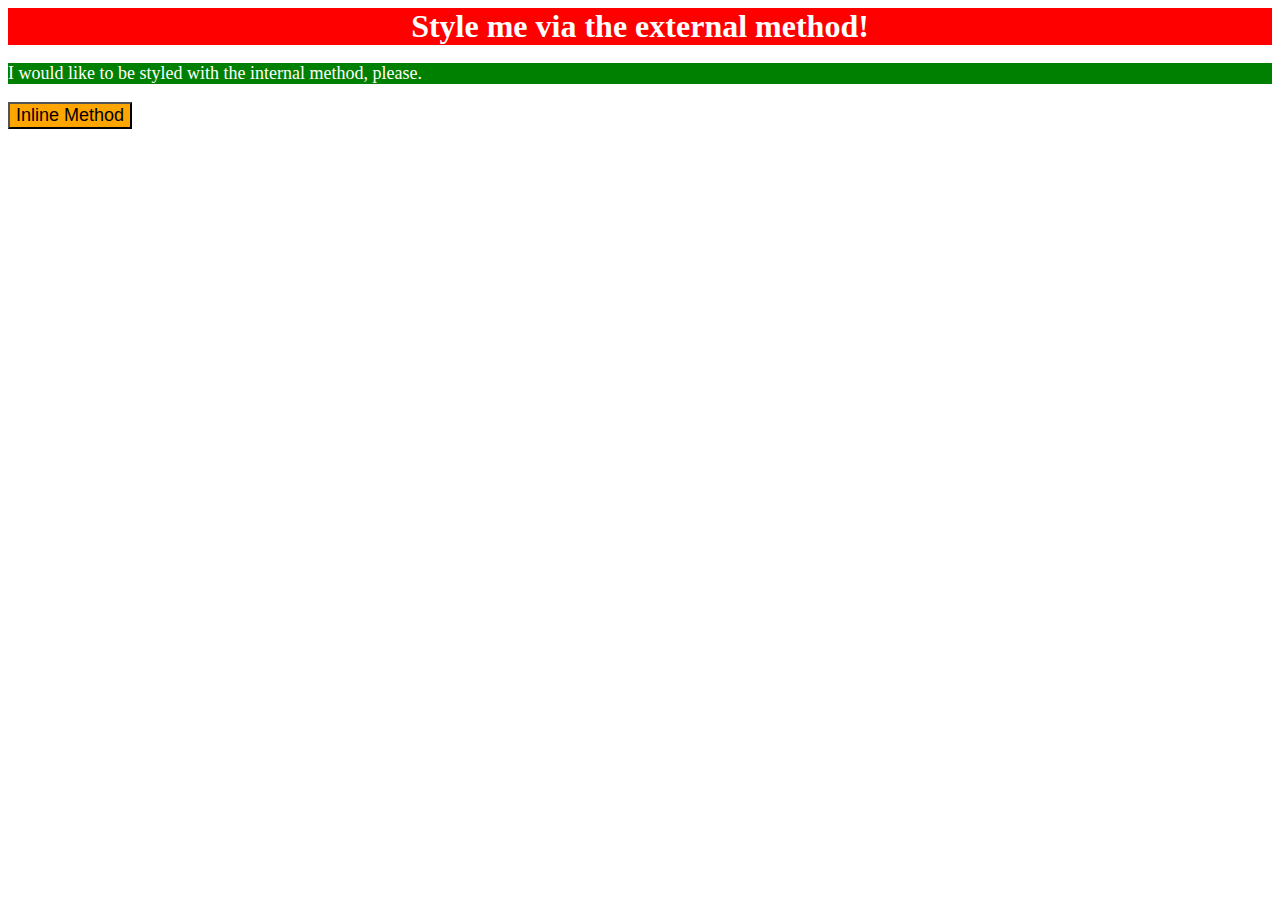
<file: 01-css-methods/index.html>
<!DOCTYPE html>
<html lang="en">
  <head>
    <meta charset="UTF-8">
    <meta http-equiv="X-UA-Compatible" content="IE=edge">
    <meta name="viewport" content="width=device-width, initial-scale=1.0">
    <title>Methods for Adding CSS</title>
    <link rel="stylesheet" href="styles.css">
    <style>
      p {
        color:white;
        background-color:green;
        font-size:18px;  
      }
    </style>
  </head>
  <body>
    <div>Style me via the external method!</div>
    <p>I would like to be styled with the internal method, please.</p>
    <button style="background-color:orange; font-size:18px;">Inline Method</button>
  </body>
</html>
</file>
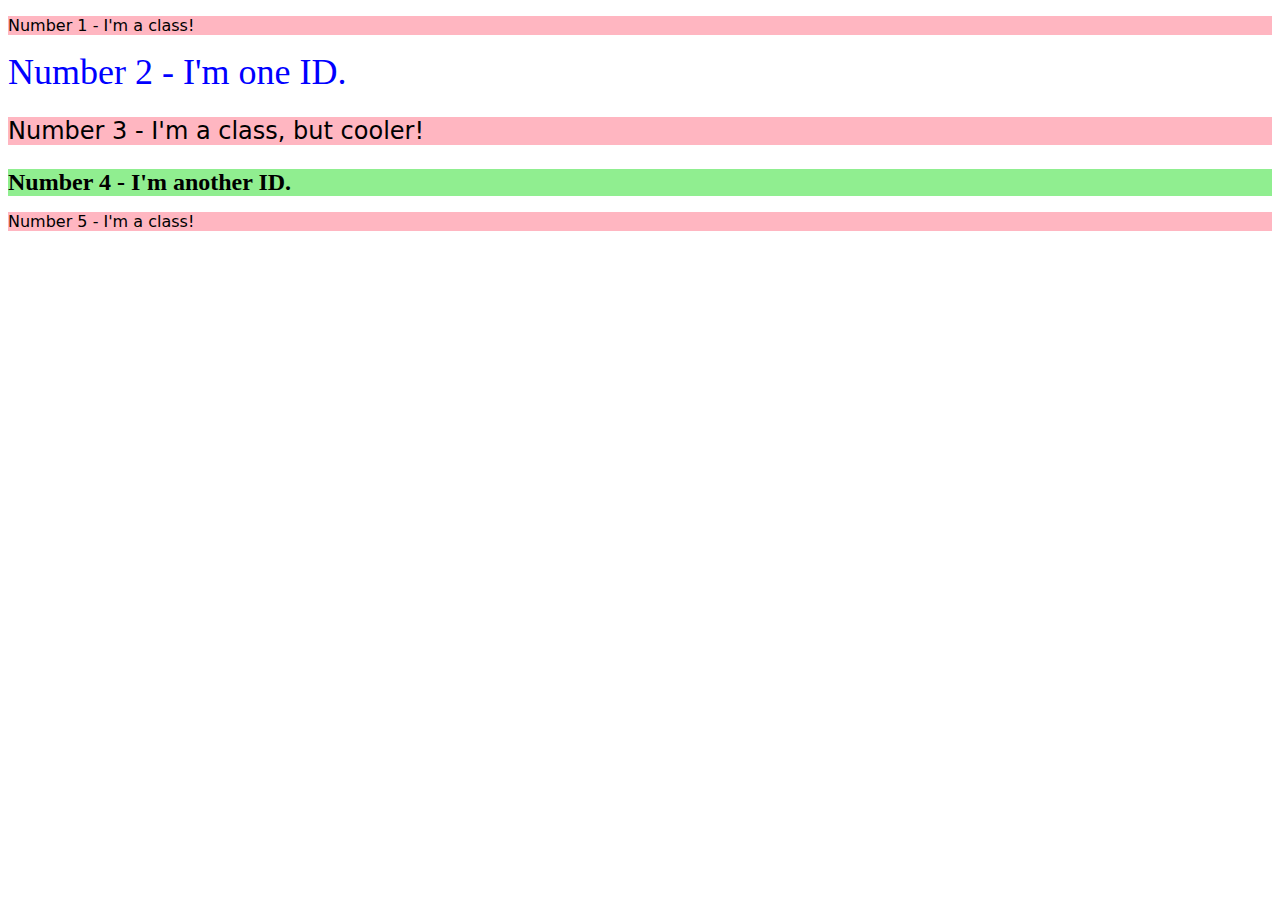
<file: 02-class-id-selectors/index.html>
<!DOCTYPE html>
<html lang="en">
  <head>
    <meta charset="UTF-8">
    <meta http-equiv="X-UA-Compatible" content="IE=edge">
    <meta name="viewport" content="width=device-width, initial-scale=1.0">
    <title>Class and ID Selectors</title>
    <link rel="stylesheet" href="style.css">
  </head>
  <body>
    <p class="odd-number">Number 1 - I'm a class!</p>
    <div id="first-id">Number 2 - I'm one ID.</div>
    <p class="odd-number cooler">Number 3 - I'm a class, but cooler!</p>
    <div id="second-id">Number 4 - I'm another ID.</div>
    <p class="odd-number">Number 5 - I'm a class!</p>
  </body>
</html>
</file>
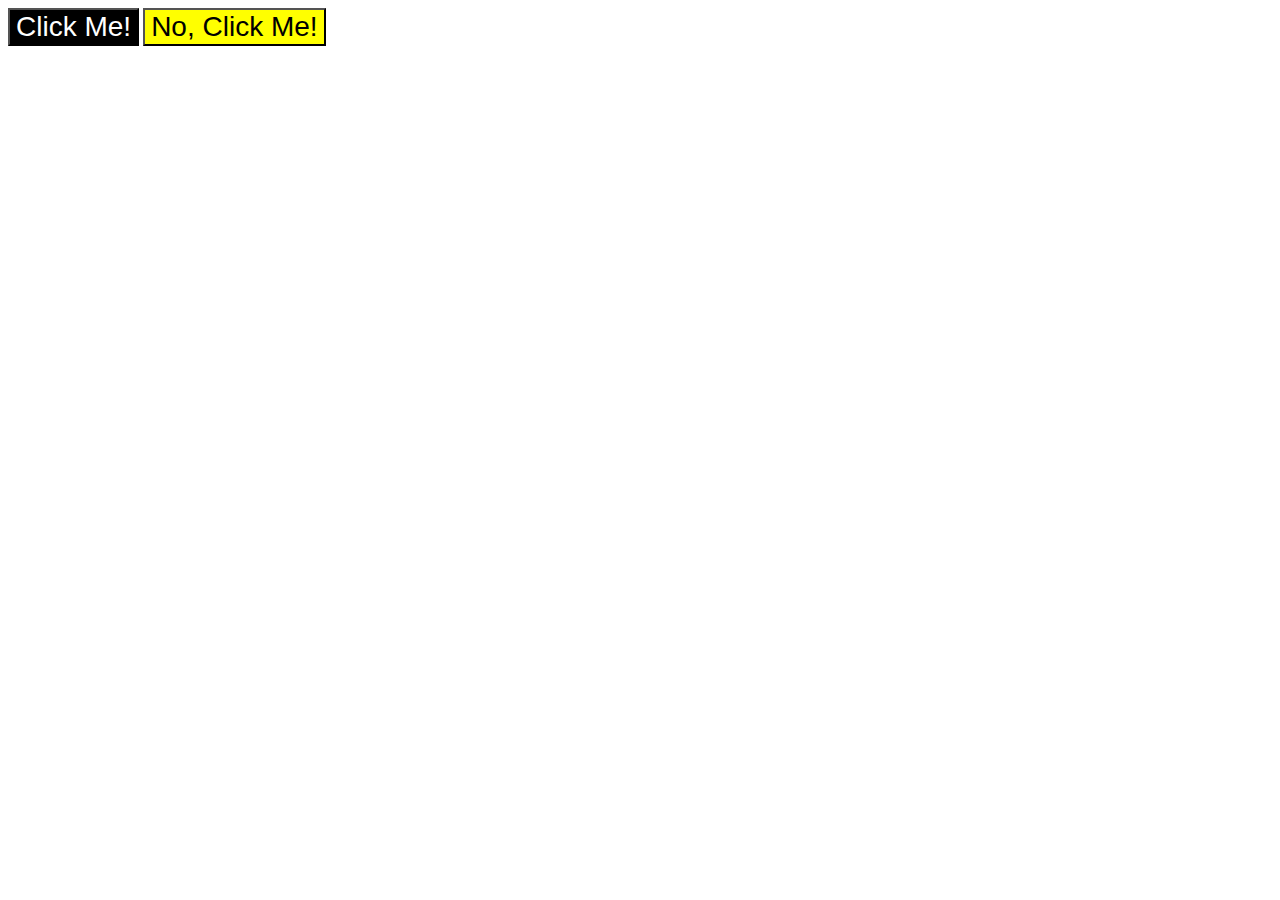
<file: 03-grouping-selectors/index.html>
<!DOCTYPE html>
<html lang="en">
  <head>
    <meta charset="UTF-8">
    <meta http-equiv="X-UA-Compatible" content="IE=edge">
    <meta name="viewport" content="width=device-width, initial-scale=1.0">
    <title>Grouping Selectors</title>
    <link rel="stylesheet" href="style.css">
  </head>
  <body>
    <button class="button1">Click Me!</button>
    <button class="button2">No, Click Me!</button>
  </body>
</html>
</file>
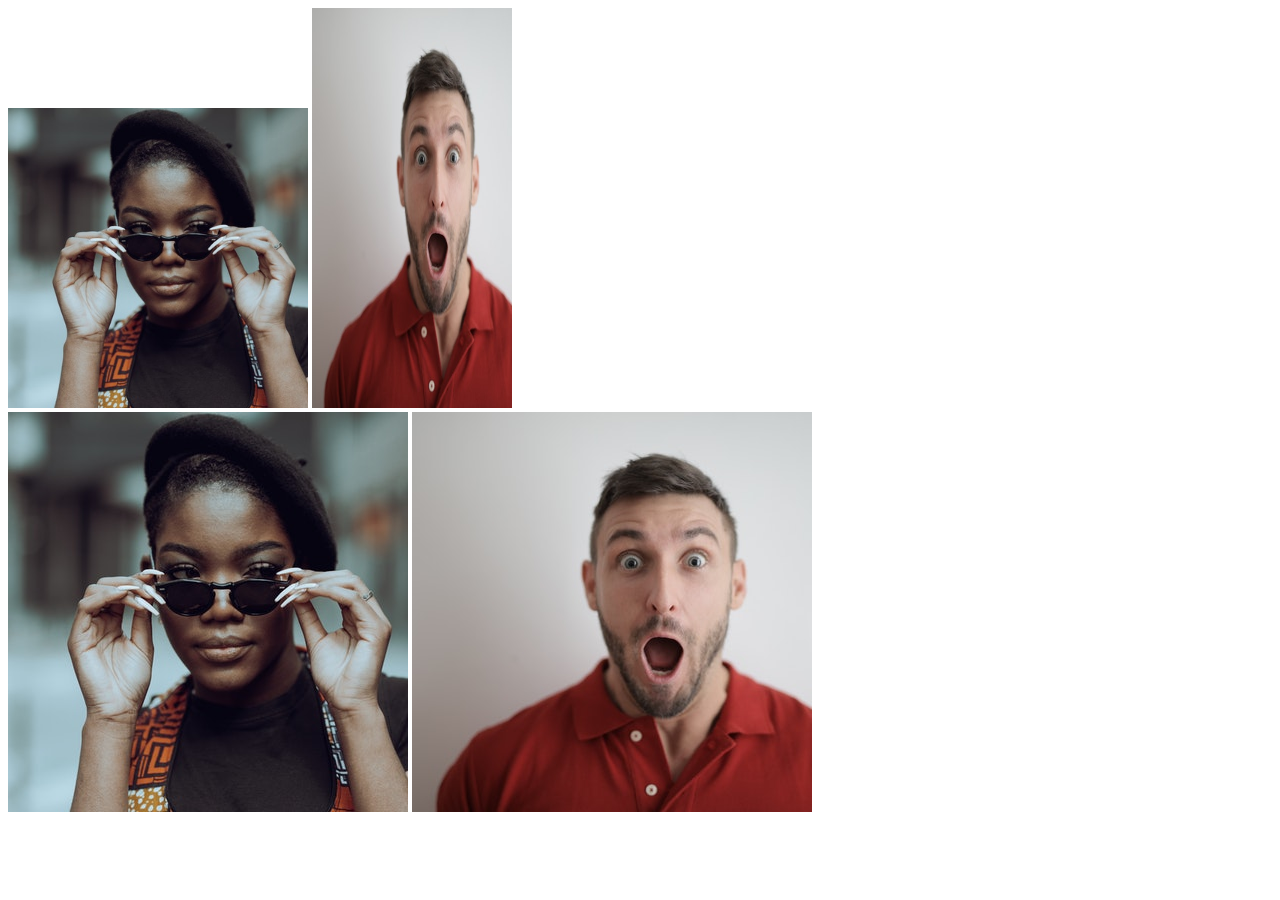
<file: 04-chaining-selectors/index.html>
<!DOCTYPE html>
<html lang="en">
  <head>
    <meta charset="UTF-8">
    <meta http-equiv="X-UA-Compatible" content="IE=edge">
    <meta name="viewport" content="width=device-width, initial-scale=1.0">
    <title>Chaining Selectors</title>
    <link rel="stylesheet" href="style.css">
  </head>
  <body>
    <!-- Check image source path. Review Foundations lesson - Links and Images -->
    <!-- Use the classes BELOW this line -->
    <div>
      <img class="avatar proportioned" src="./images/pexels-katho-mutodo-8434791.jpg" alt="Woman with glasses">
      <img class="avatar distorted" src="./images/pexels-andrea-piacquadio-3777931.jpg" alt="Man with surprised expression">
    </div>
    <!-- Use the classes ABOVE this line -->
    <div>
      <img class="original proportioned" src="./images/pexels-katho-mutodo-8434791.jpg" alt="Woman with glasses">
      <img class="original distorted" src="./images/pexels-andrea-piacquadio-3777931.jpg" alt="Man with surprised expression">
    </div>
  </body>
</html>
</file>
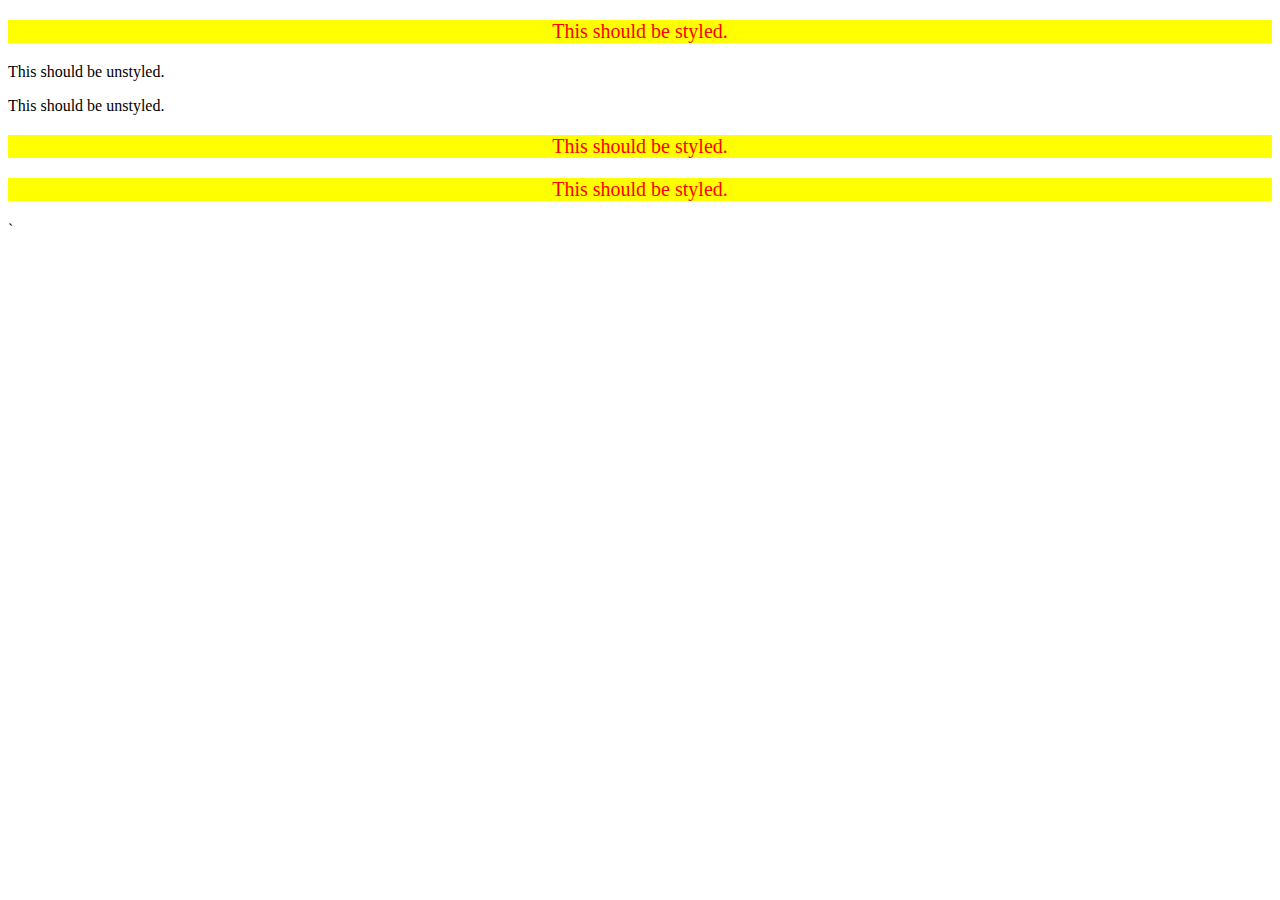
<file: 05-descendant-combinator/index.html>
<!DOCTYPE html>
<html lang="en">
  <head>
    <meta charset="UTF-8">
    <meta http-equiv="X-UA-Compatible" content="IE=edge">
    <meta name="viewport" content="width=device-width, initial-scale=1.0">
    <title>Descendant Combinator</title>
    <link rel="stylesheet" href="style.css">
  </head>
  <body>
    <div class="container">
      <p class="text">This should be styled.</p>
    </div>
    <p class="text">This should be unstyled.</p>
    <p class="text">This should be unstyled.</p>
    <div class="container">
      <p class="text">This should be styled.</p>
      <p class="text">This should be styled.</p>
    </div>
  </body>
</html>`
</file>
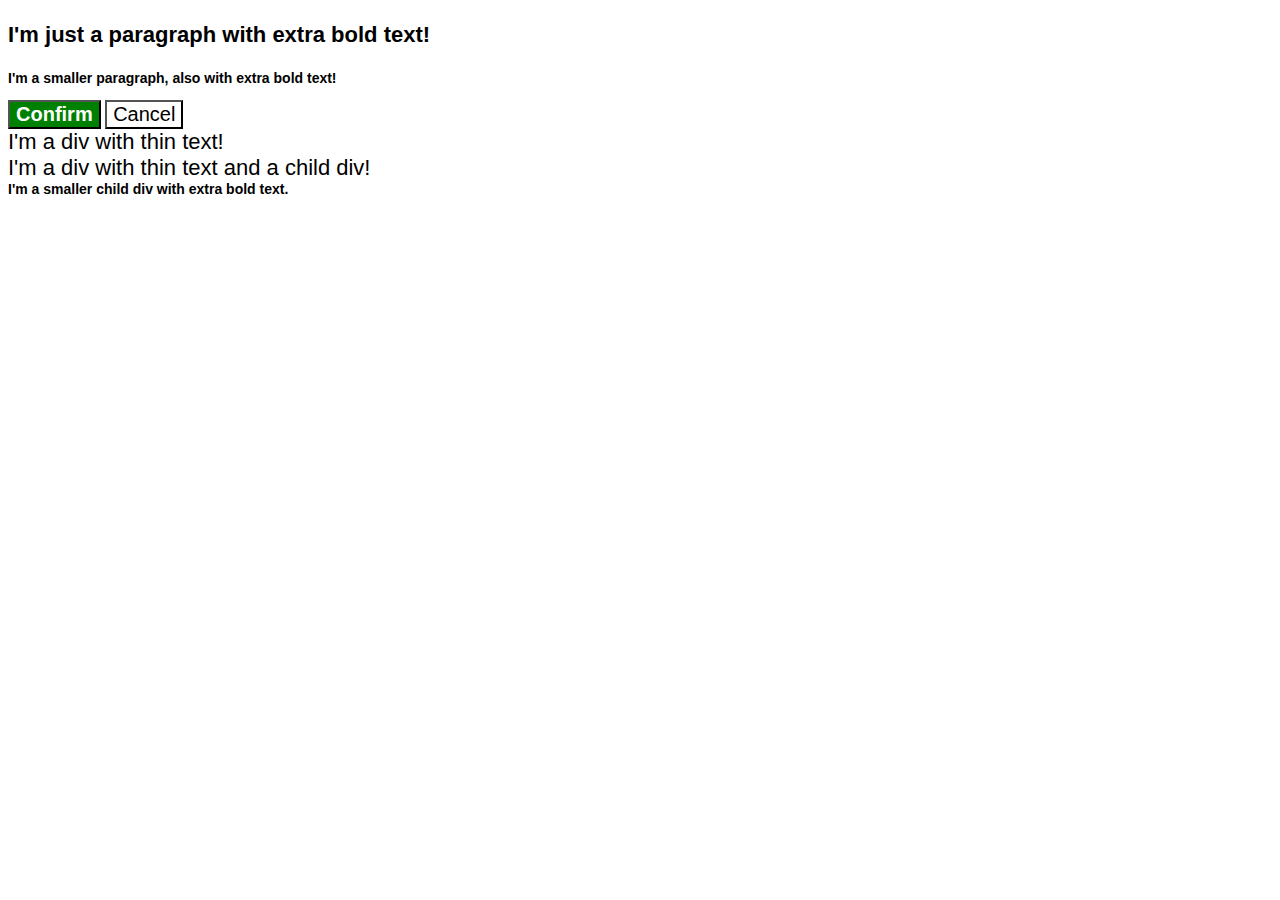
<file: 06-cascade-fix/index.html>
<!DOCTYPE html>
<html lang="en">
  <head>
    <meta charset="UTF-8">
    <meta http-equiv="X-UA-Compatible" content="IE=edge">
    <meta name="viewport" content="width=device-width, initial-scale=1.0">
    <title>Fix the Cascade</title>
    <link rel="stylesheet" href="style.css">
  </head>
  <body>
    <p class="para">I'm just a paragraph with extra bold text!</p>
    <p class="para small-para">I'm a smaller paragraph, also with extra bold text!</p>

    <button id="confirm-button" class="button confirm">Confirm</button>
    <button id="cancel-button" class="button cancel">Cancel</button>

    <div class="text">I'm a div with thin text!</div>
    <div class="text">I'm a div with thin text and a child div!
      <div class="text child">I'm a smaller child div with extra bold text.</div>
    </div>
  </body>
</html>
</file>
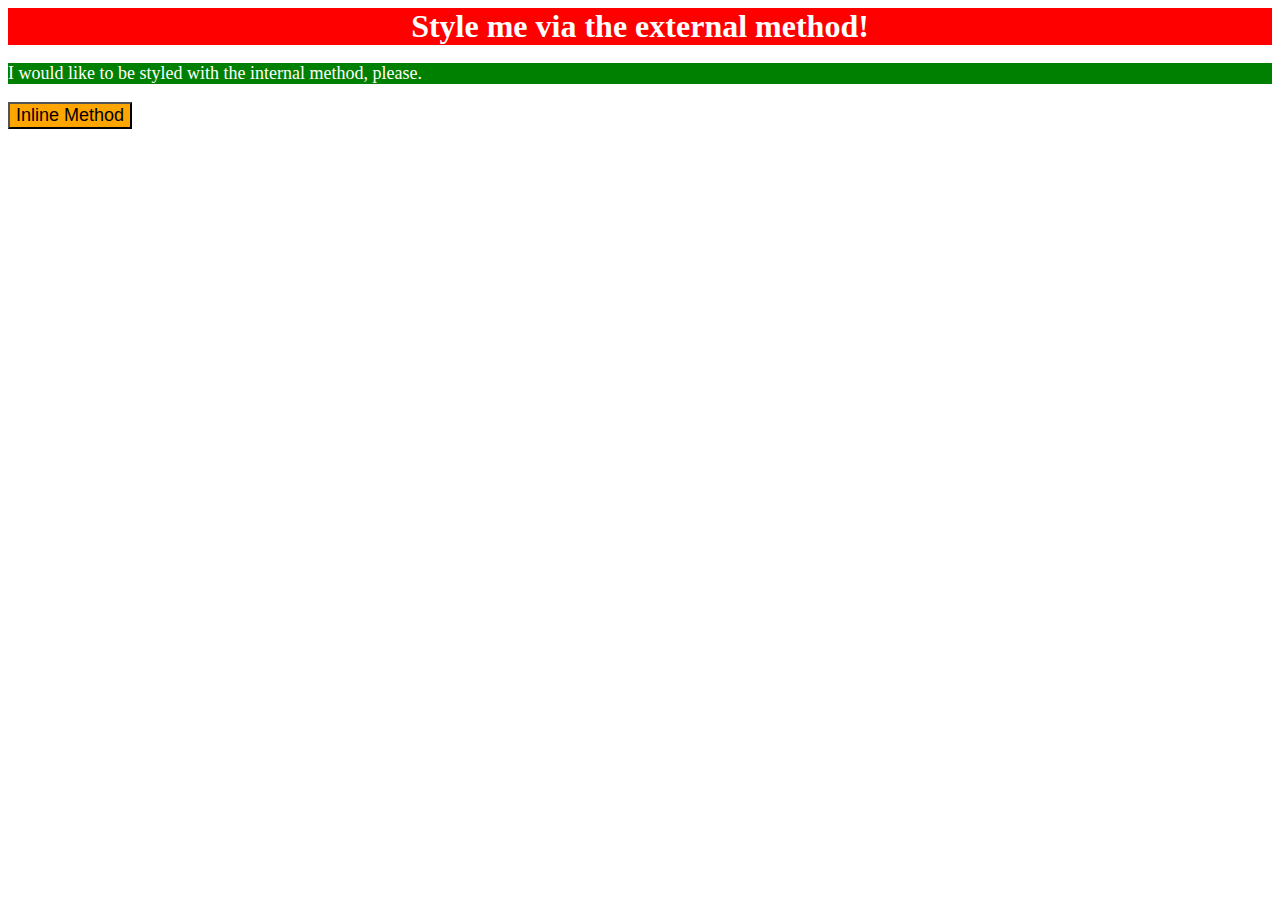
<file: 01-css-methods/solution/solution.html>
<!DOCTYPE html>
<html lang="en">
  <head>
    <meta charset="UTF-8">
    <meta http-equiv="X-UA-Compatible" content="IE=edge">
    <meta name="viewport" content="width=device-width, initial-scale=1.0">
    <title>Methods for Adding CSS</title>
    <link rel="stylesheet" href="solution.css">

    <style>
      p {
        background-color: green;
        color: white;
        font-size: 18px;
      }
    </style>
  </head>
  <body>
    <div>Style me via the external method!</div>
    <p>I would like to be styled with the internal method, please.</p>
    <button style="background-color: orange; font-size: 18px;">Inline Method</button>
  </body>
</html>
</file>
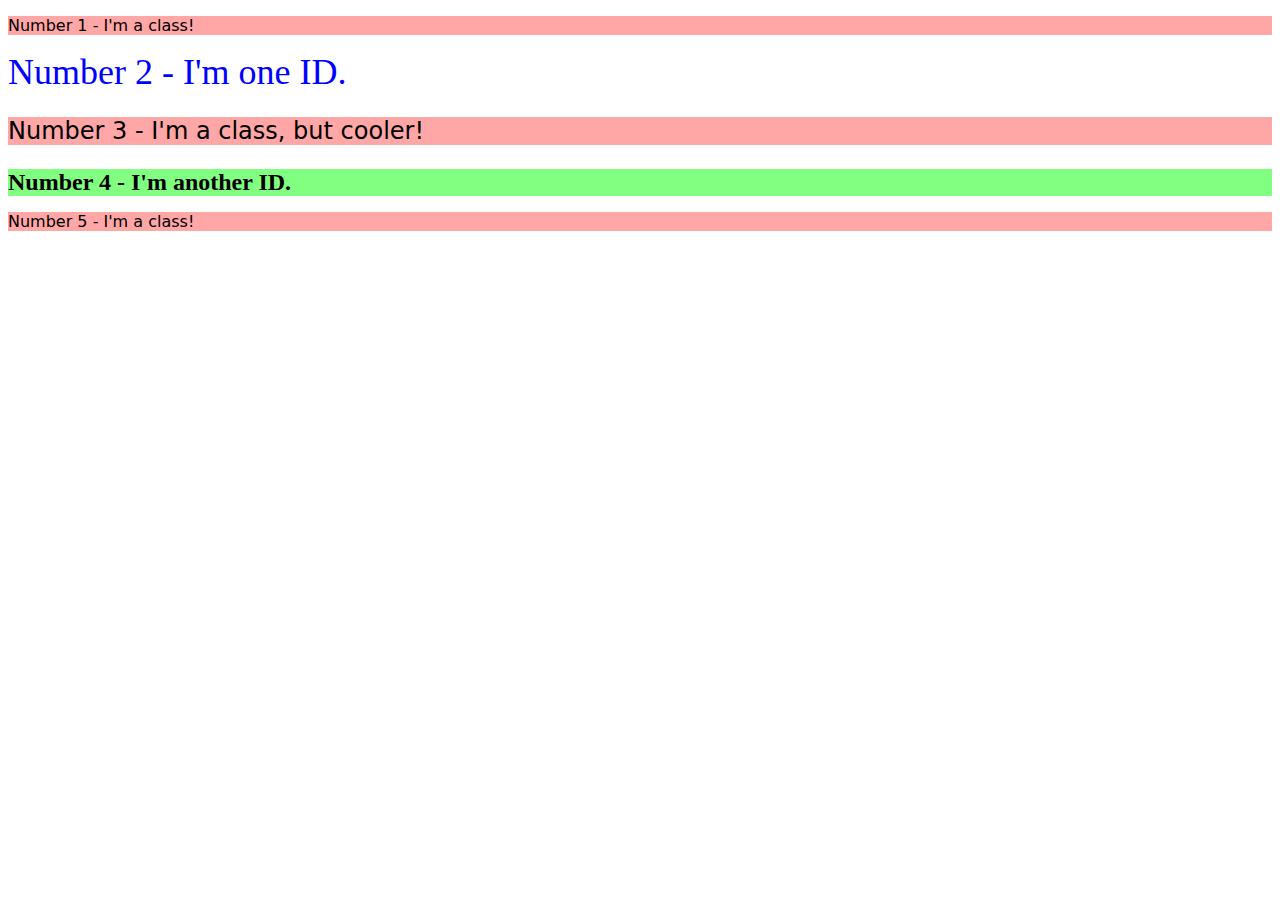
<file: 02-class-id-selectors/solution/solution.html>
<!DOCTYPE html>
<html lang="en">
  <head>
    <meta charset="UTF-8">
    <meta http-equiv="X-UA-Compatible" content="IE=edge">
    <meta name="viewport" content="width=device-width, initial-scale=1.0">
    <title>Class and ID Selectors</title>
    <link rel="stylesheet" href="solution.css">
  </head>
  <body>
    <p class="odd">Number 1 - I'm a class!</p>
    <div id="two">Number 2 - I'm one ID.</div>
    <p class="odd adjust-font-size">Number 3 - I'm a class, but cooler!</p>
    <div id="four" class="adjust-font-size">Number 4 - I'm another ID.</div>
    <p class="odd">Number 5 - I'm a class!</p>
  </body>
</html>
</file>
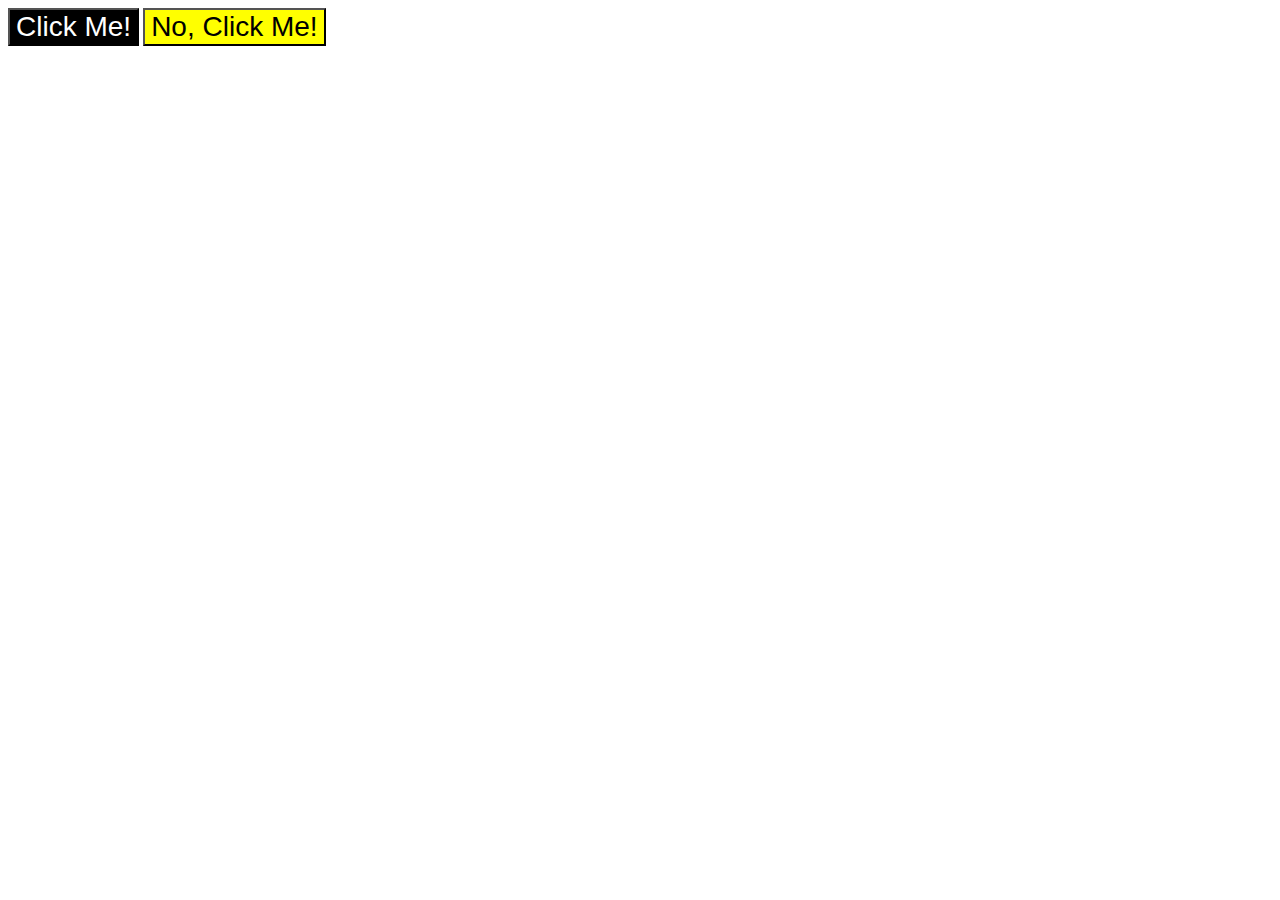
<file: 03-grouping-selectors/solution/solution.html>
<!DOCTYPE html>
  <html lang="en">
  <head>
    <meta charset="UTF-8">
    <meta http-equiv="X-UA-Compatible" content="IE=edge">
    <meta name="viewport" content="width=device-width, initial-scale=1.0">
    <title>Grouping Selectors</title>
    <link rel="stylesheet" href="solution.css">
  </head>
  <body>
    <button class="inverted">Click Me!</button>
    <button class="fancy">No, Click Me!</button>
  </body>
</html>
</file>
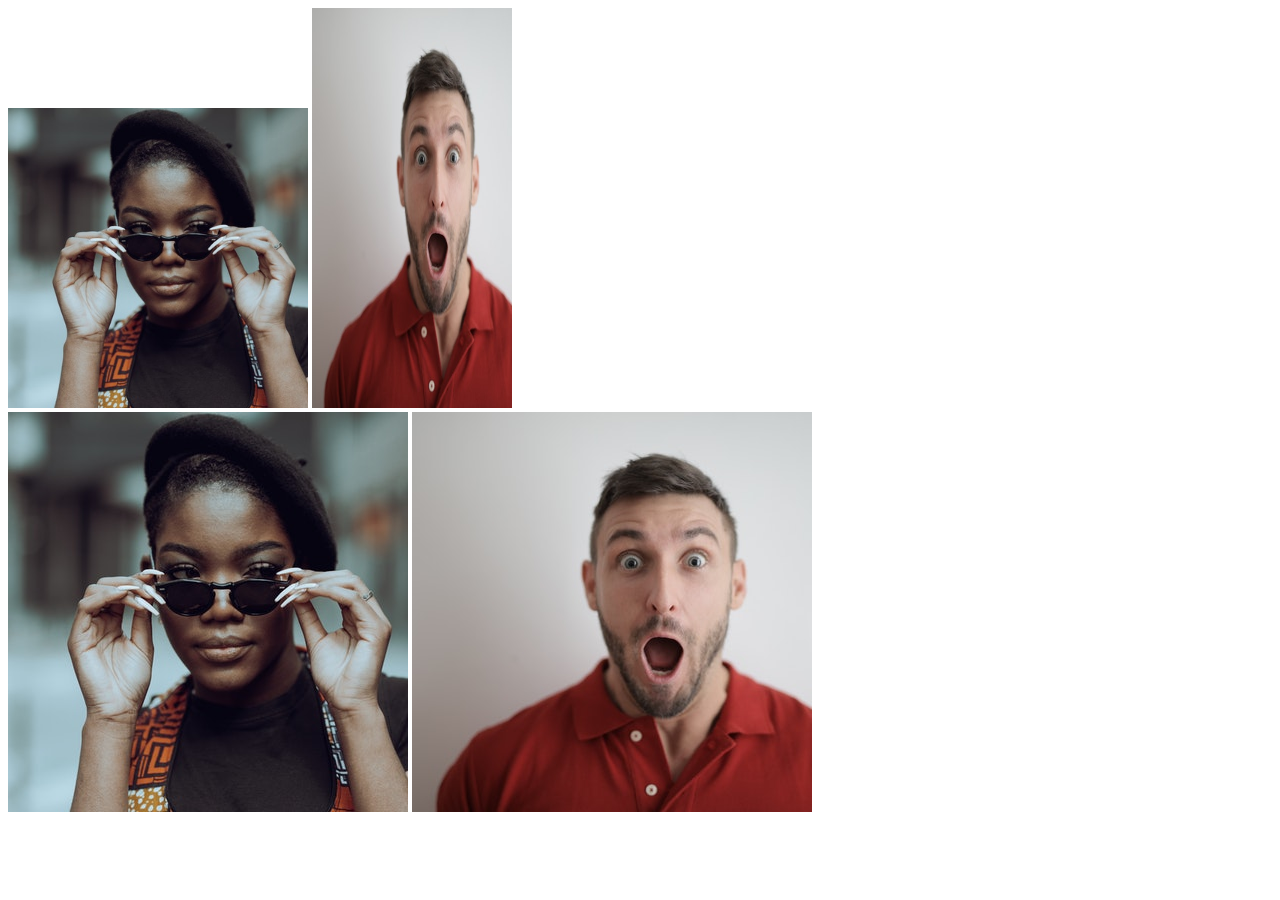
<file: 04-chaining-selectors/solution/solution.html>
<!DOCTYPE html>
<html lang="en">
  <head>
    <meta charset="UTF-8">
    <meta http-equiv="X-UA-Compatible" content="IE=edge">
    <meta name="viewport" content="width=device-width, initial-scale=1.0">
    <title>Chaining Selectors</title>
    <link rel="stylesheet" href="solution.css">
  </head>
  <body>
    <div>
      <img class="avatar proportioned" src="./images/pexels-katho-mutodo-8434791.jpg" alt="Woman with glasses">
      <img class="avatar distorted" src="./images/pexels-andrea-piacquadio-3777931.jpg" alt="Man with surprised expression">
    </div>
    <div>
      <img class="original proportioned" src="./images/pexels-katho-mutodo-8434791.jpg" alt="Woman with glasses">
      <img class="original distorted" src="./images/pexels-andrea-piacquadio-3777931.jpg" alt="Man with surprised expression">
    </div>
  </body>
</html>
</file>
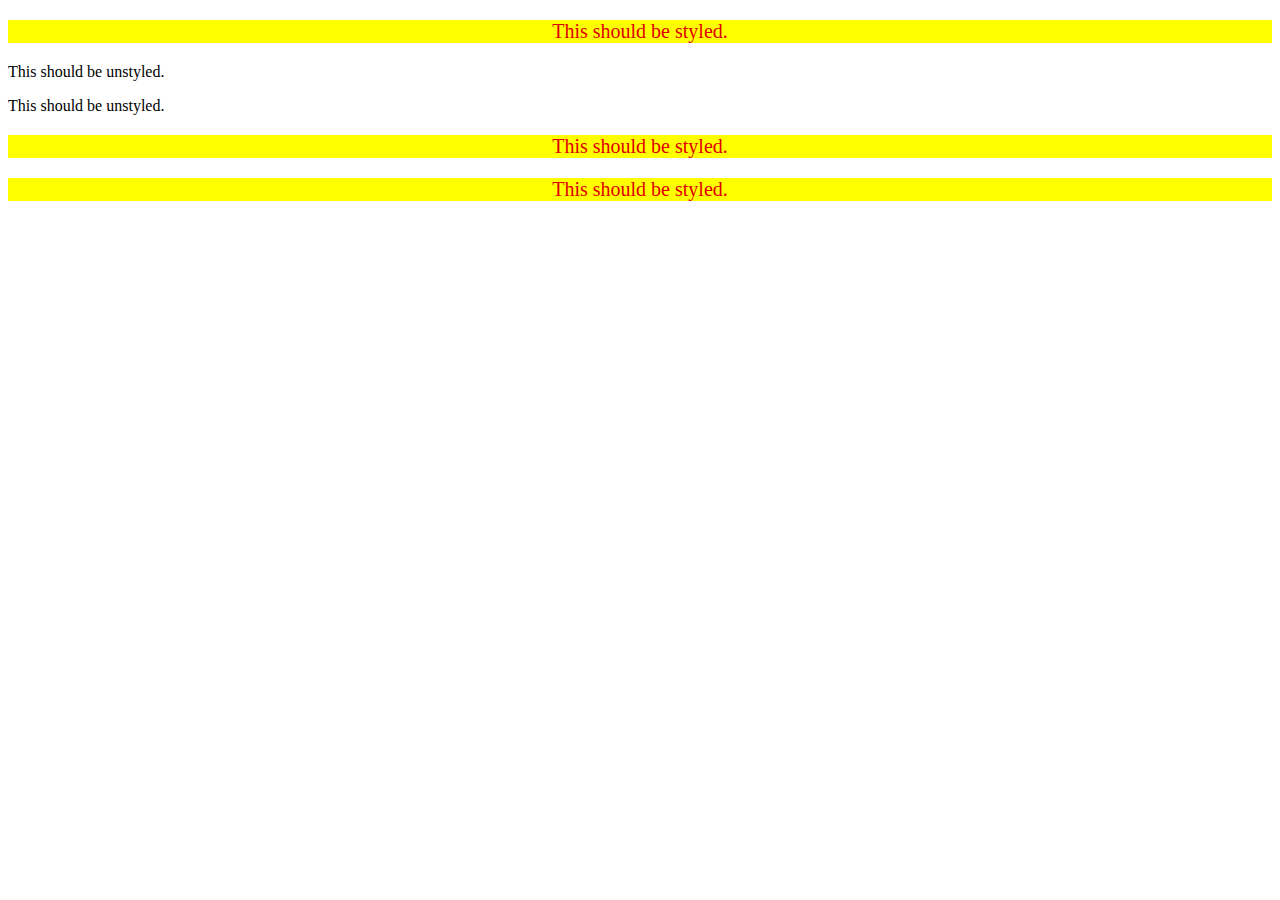
<file: 05-descendant-combinator/solution/solution.html>
<!DOCTYPE html>
<html lang="en">
  <head>
    <meta charset="UTF-8">
    <meta http-equiv="X-UA-Compatible" content="IE=edge">
    <meta name="viewport" content="width=device-width, initial-scale=1.0">
    <title>Descendant Combinator</title>
    <link rel="stylesheet" href="solution.css">
  </head>
  <body>
    <div class="container">
      <p class="text">This should be styled.</p>
    </div>
    <p class="text">This should be unstyled.</p>
    <p class="text">This should be unstyled.</p>
    <div class="container">
      <p class="text">This should be styled.</p>
      <p class="text">This should be styled.</p>
    </div>
  </body>
</html>
</file>
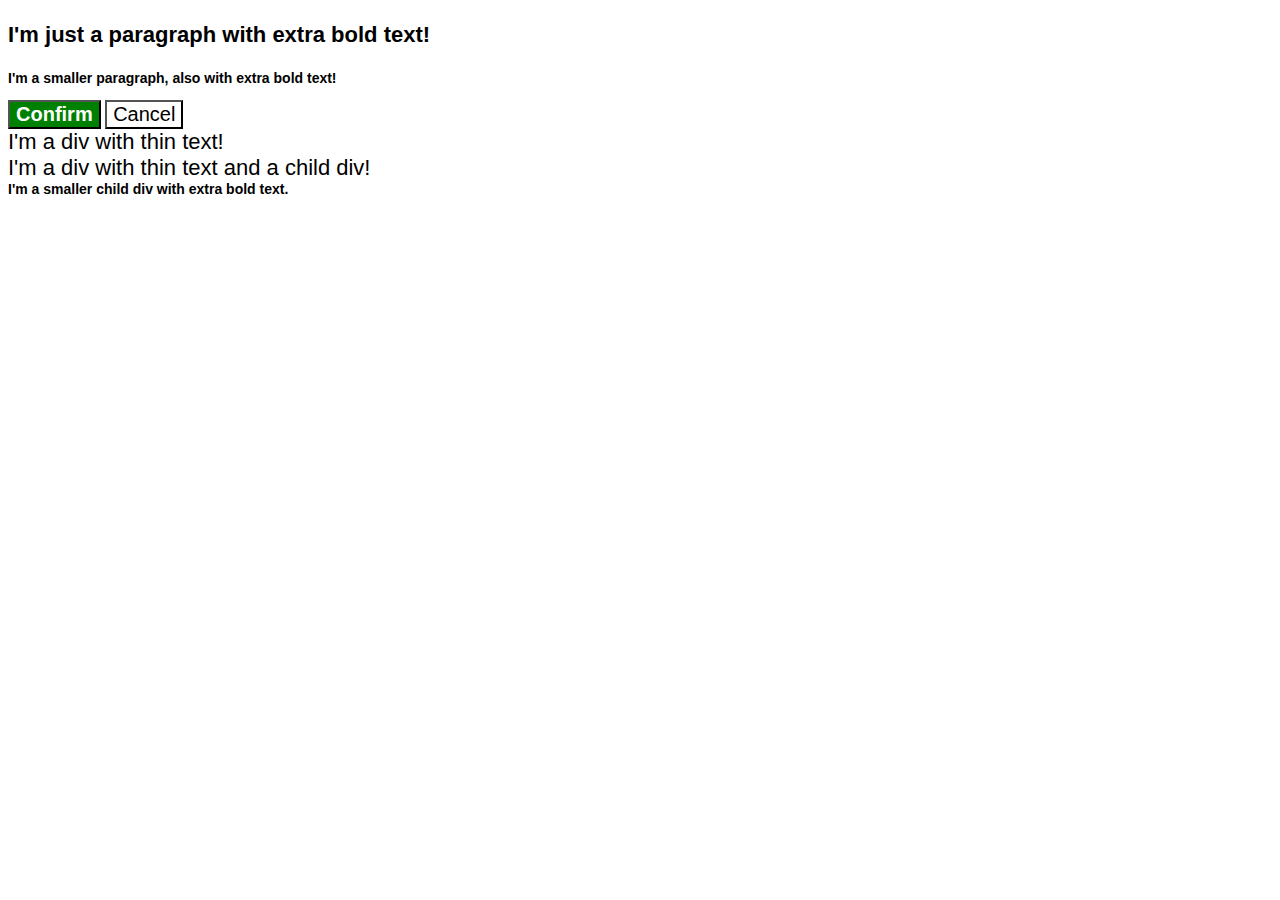
<file: 06-cascade-fix/solution/solution.html>
<!DOCTYPE html>
<html lang="en">

  <head>
    <meta charset="UTF-8">
    <meta http-equiv="X-UA-Compatible" content="IE=edge">
    <meta name="viewport" content="width=device-width, initial-scale=1.0">
    <title>Fix the Cascade</title>
    <link rel="stylesheet" href="solution.css">
  </head>
  <body>
    <p class="para">I'm just a paragraph with extra bold text!</p>
    <p class="para small-para">I'm a smaller paragraph, also with  extra bold text!</p>

    <button id="confirm-button" class="button confirm">Confirm</button>
    <button id="cancel-button" class="button cancel">Cancel</button>

    <div class="text">I'm a div with thin text!</div>
    <div class="text">I'm a div with thin text and a child div!
      <div class="text child">I'm a smaller child div with extra bold text.</div>
    </div>
  </body>
</html>
</file>
<file: 01-css-methods/styles.css>
div {
  color:white;
  background-color:red;
  font-size:32px;
  font-weight:bold;
  text-align:center;
}
</file>
<file: 02-class-id-selectors/style.css>
.odd-number {
  background-color: lightpink;
  font-family: Verdana, "DejaVu Sans", sans-serif;
}

.cooler {
  font-size: 24px;
}

#first-id {
  color: blue;
  font-size: 36px;
}

#second-id {
  background-color: lightgreen;
  font-weight: bold;
  font-size: 24px;
}
</file>
<file: 03-grouping-selectors/style.css>
.button1, 
.button2 {
    font-family: Helvetica, "Times New Roman, sans-serif";
    font-size: 28px;
}

.button1 {
    background-color: black;
    color: white;
}

.button2 {
    background-color: yellow;
}
</file>
<file: 04-chaining-selectors/style.css>
/* Add CSS Styling */
.avatar.proportioned {
    height: auto;
    width: 300px;
}

.avatar.distorted {
    height: 400px;
    width: 200px;
}
</file>
<file: 05-descendant-combinator/style.css>
.container .text{
    text-align: center;
    background-color: yellow;
    color: red;
    font-size: 20px;
}
</file>
<file: 06-cascade-fix/style.css>
body {
  font-family: Arial, Helvetica, sans-serif;
}

.para,
.small-para {
  color: hsl(0, 0%, 0%);
  font-weight: 800;
}

.para.small-para {
  font-size: 14px;
  font-weight: 800;
}

.para {
  font-size: 22px;
}

.confirm.button {
  background: green;
  color: white;
  font-weight: bold;
} 

.button {
  background-color: rgb(255, 255, 255);
  color: rgb(0, 0, 0);
  font-size: 20px;
}

.text .child {
  color: rgb(0, 0, 0);
  font-weight: 800;
  font-size: 14px;
}

div.text {
  color: rgb(0, 0, 0);
  font-size: 22px;
  font-weight: 100;
}
</file>
<file: 01-css-methods/solution/solution.css>
div {
  background-color: red;
  color: white;
  font-size: 32px;
  text-align: center;
  font-weight: bold;
}
</file>
<file: 02-class-id-selectors/solution/solution.css>
.odd {
  background-color: rgb(255, 167, 167);
  font-family: Verdana, "DejaVu Sans", sans-serif;
}

.adjust-font-size {
  font-size: 24px;
}

#two {
  color: #0000ff;
  font-size: 36px;
}

/*
    In the id selector 'four' below, we could have also
    added a rule to set the font size to 24px.

    However, since the elements 'Number 3' and 'Number 4'
    in the HTML file share the same font size, we reused
    the 'adjust-font-size' class above to help reduce
    duplicate code.
*/
#four {
  background-color: hsl(120, 100%, 75%);
  font-weight: bold;
}
</file>
<file: 03-grouping-selectors/solution/solution.css>
.inverted,
.fancy {
  font-family: Helvetica, "Times New Roman", sans-serif;
  font-size: 28px;
}

.inverted {
  background-color: black;
  color: white;
}

.fancy {
  background-color: yellow;
}
</file>
<file: 04-chaining-selectors/solution/solution.css>
.avatar.proportioned {
  height: auto;
  width: 300px;
}

.avatar.distorted {
  height: 400px;
  width: 200px;
}
</file>
<file: 05-descendant-combinator/solution/solution.css>
.container .text {
  background-color: yellow;
  color: #E00000;
  font-size: 20px;
  text-align: center;
}

/* Below are some other possible descendant combinators:

div p
div .text
.container p

*/
</file>
<file: 06-cascade-fix/solution/solution.css>
body{
  font-family:Arial, Helvetica, sans-serif;
}

.para,
.small-para {
  color: hsl(0, 0%, 0%);
  font-weight: 800;
}

.para {
  font-size: 22px;
}

.button {
  background-color: rgb(255, 255, 255);
  color: rgb(0, 0, 0);
  font-size: 20px;
}

div.text {
  color: rgb(0, 0, 0);
  font-weight: 100;
  font-size: 22px;
}

/* SOLUTION */

/* 
  For the following rule, we removed it from its original position in the file:

  .small-para {
    font-size: 14px;
    font-weight: 800;
  } 

  Then we placed it after the .para selector, taking advantage of the rule order since both selectors have the same specificity. 
  
  Another solution would be keeping it in its original place and just chaining selectors, giving this rule a higher specificity:

  p.small-para {
    font-size: 14px;
    font-weight: 800;
  }
*/

.small-para {
  font-size: 14px;
  font-weight: 800;
}

/* 
  For the following rule we removed the original .confirm selector:

  .confirm {
    background: green;
    color: white;
    font-weight: bold;
  } 

  Then we used an ID selector instead, since it has a higher specificity than the .button selector.

  Other solutions would be to simply move the .confirm rule below the .button rule, or to use the .button.confirm selector without moving it:

  .button.confirm {
    background: green;
    color: white;
    font-weight: bold;
  }
*/

#confirm-button {
  background: green;
  color: white;
  font-weight: bold;
}

/*
  For the following rule we first removed it from its original position in the file: 

  .child {
    color: rgb(0, 0, 0);
    font-weight: 800;
    font-size: 14px;
  }

  Then we added another selector to create a descendant combinator. If we only created a descendant combinator, the specificity would be tied with the
  div.text selector and it would come down to rule order, and if we only moved it, the div.text selector would still have a higher specificity.
  
  Another solution would be to keep the rule where it was and just replace the div selector with the .text selector:

  .text .child {
    color: rgb(0, 0, 0);
    font-weight: 800;
    font-size: 14px;
  }
*/

div .child {
  color: rgb(0, 0, 0);
  font-weight: 800;
  font-size: 14px;
}
</file>
